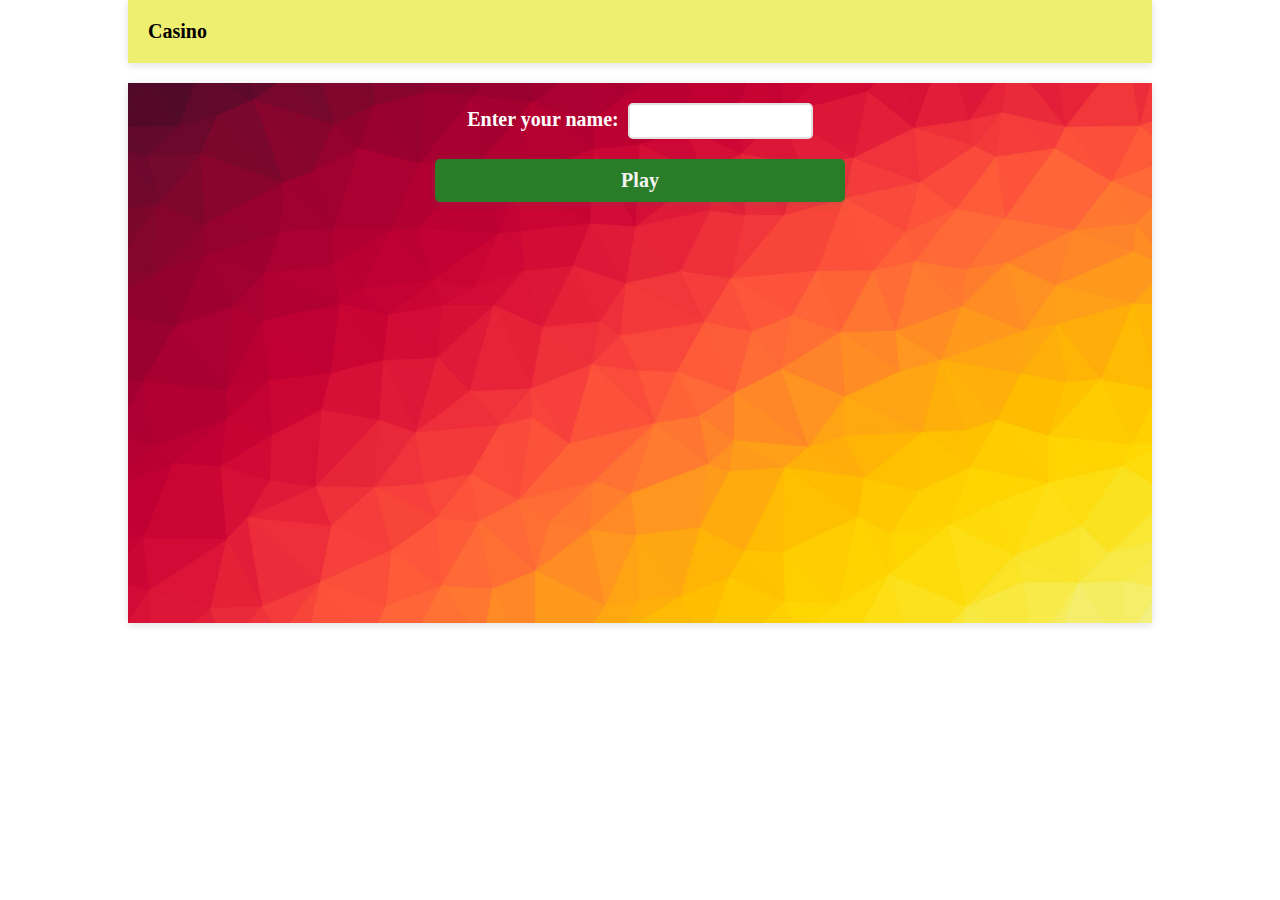
<file: index.html>
<!DOCTYPE html>

<head>
  <link href="https://fonts.cdnfonts.com/css/segoe-ui-4" rel="stylesheet">
  <script src="https://ajax.googleapis.com/ajax/libs/jquery/3.6.1/jquery.min.js"></script>

  <script src="index.js"></script>
  <link rel="stylesheet" href="index.css">
</head>

<body>
  <div>
    <nav class="nav">
      <div class="app-name">
        Casino
      </div>
    </nav>
    <div class="form-wrapper">
      <div>
        <label>Enter your name:</label>
        <input id="name" type="text" />
      </div>
      <div id="play-btn" type="submit">Play</div>
    </div>
  </div>
</body>

<html
</file>
<file: index.css>
body {
  margin: 0 auto;
  width: 80%;
  font-family: 'Segoe UI';
}

.app-name {
  cursor: pointer;
}

.nav {
  font-size: 20px;
  font-weight: 600;
  background-color: rgb(238, 238, 112);
  padding: 20px;
  box-shadow: rgb(99 99 99 / 20%) 0px 2px 8px 0px;
}

.img-container {
  margin: 10px 0;
}

.img-container .img {
  height: 400px;
  width: 100%;
}


.form-wrapper {
  display: flex;
  align-items: center;
  flex-direction: column;
  height: 500px;
  margin: 20px 0;
  padding: 20px;
  /* background-color: #d0c8c8; */
  background-image: url("images/html-color-codes-color-tutorials-hero.jpg");
  background-size: cover;
  box-shadow: rgb(99 99 99 / 20%) 0px 2px 8px 0px;
}

.form-wrapper label {
  font-weight: 600;
  font-size: 20px;
  line-height: 20px;
  color: #ffffff;
  margin-right: 5px;
}

.form-wrapper input {
  background: #FFFFFF;
  border: 2px solid #E1E1E1;
  border-radius: 5px;
  height: 30px;
  border-style: double;
}

.form-wrapper button {
  height: 40px;
  width: 310px;
  font-weight: bold;
  font-size: 20px;
  margin-top: 20px;
  border-style: unset;
  background-color: rgb(80, 139, 215);
  cursor: pointer;
  border-radius: 5px;
  transition: width 1s;
  transition-timing-function: ease;
  box-shadow: rgb(99 99 99 / 20%) 0px 2px 8px 0px;

}

.form-wrapper button:hover {
  width: 315px;
  background-color: rgb(80, 139, 215);
}

#greet {
  text-align: center;
  font-size: 30px;
  font-weight: 600;
  margin: 20px 0;
}

.content-wrapper {
  display: flex;
  flex-direction: column;
  align-items: center;
}

.content-wrapper #play {
  background-color: rgb(41, 125, 41);
  padding: 20px;
  color: whitesmoke;
  width: 200px;
  text-align: center;
  cursor: pointer;
}

.table {
  background-color: indianred;
  height: 400px;
  margin: 20px;
  position: relative;
  border-radius: 200px;
}

.table .liner {
  background-color: indianred;
  height: 400px;
  margin: 20px;
  border-radius: 200px;
  background-color: #2b2929;
  height: 360px;
  margin: 20px;
  border-radius: 200px;
  position: absolute;
  width: 96%;
}

.table .liner .box {
  padding: 20px;
  color: whitesmoke;
  font-size: 70px;
  font-weight: 700;
  border: 1px solid;
  border-radius: 40px;
  margin: 10px;
  cursor: pointer;
}

.table .liner .box:hover {
  background-color: green;
  border: 5px solid;
}

#play-btn {
  background-color: rgb(41, 125, 41);
  padding: 10px 5px;
  color: whitesmoke;
  width: 400px;
  text-align: center;
  cursor: pointer;
  margin: 20px;
  font-size: 20px;
  font-weight: 700;
  border-radius: 5px;
  box-shadow: rgb(99 99 99 / 20%) 0px 2px 8px 0px;
}

#selectedNum {
  font-size: 30px;
  font-weight: 600;
  color: green;
}

#selectedNumMsg {
  font-size: 20px;
  font-weight: 600;
}

#winningNumMsg {
  font-size: 20px;
  font-weight: 600;
}

#winningNum {
  font-size: 30px;
  font-weight: 600;
  color: crimson;
}

#message {
  margin: 20px 0;
  font-size: 60px;
  font-weight: 700;
}
</file>
